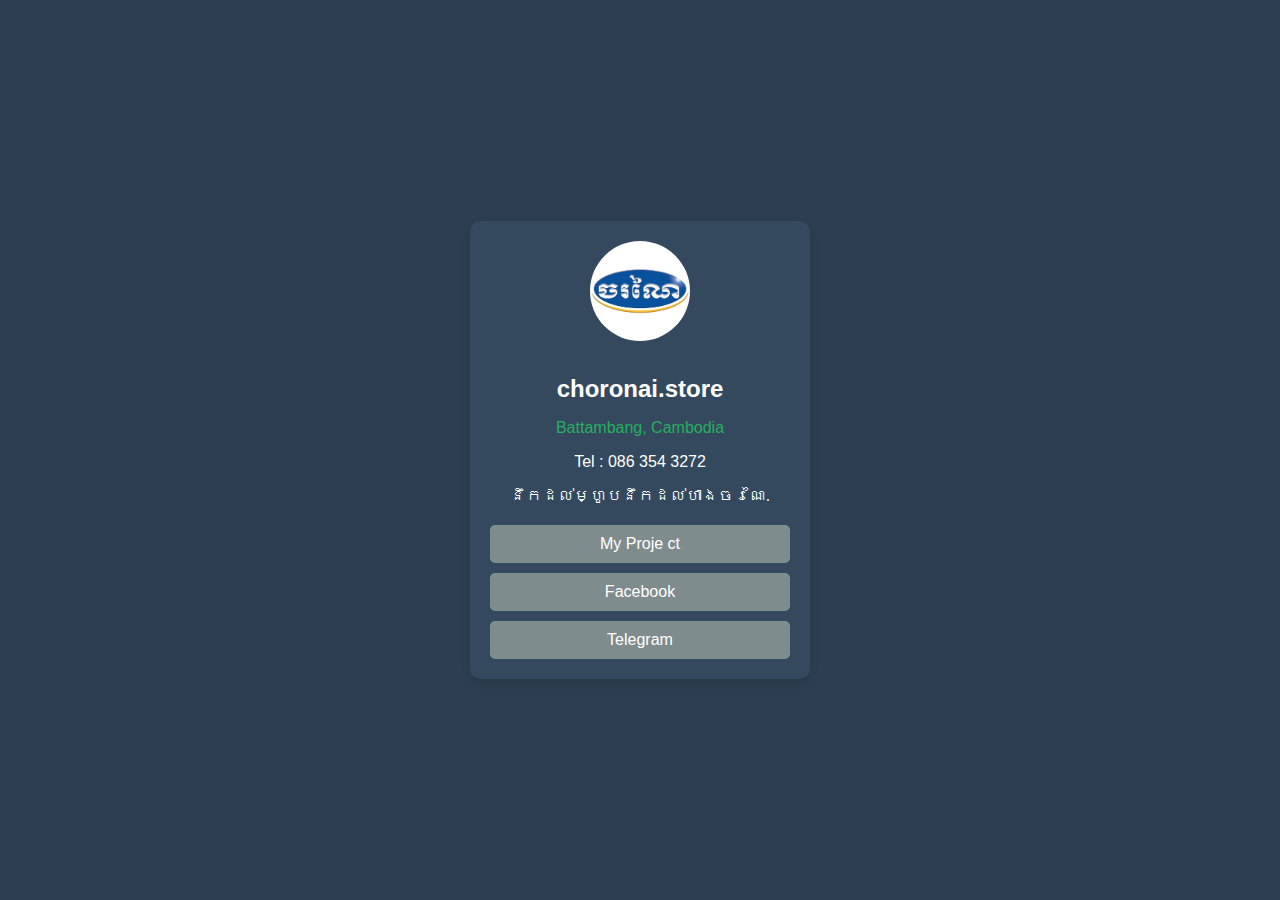
<file: index.html>
<!DOCTYPE html>
<html lang="en">
  <head>
    <meta charset="UTF-8" />
    <meta name="viewport" content="width=device-width, initial-scale=1.0" />
    <title>Profile Card</title>
    <style>
      /* styles.css */
      body {
        display: flex;
        justify-content: center;
        align-items: center;
        height: 100vh;
        background-color: #2c3e50;
        margin: 0;
        font-family: Arial, sans-serif;
      }

      .profile-card {
        background-color: #34495e;
        border-radius: 10px;
        padding: 20px;
        text-align: center;
        width: 300px;
        box-shadow: 0 4px 8px rgba(0, 0, 0, 0.1);
        color: #ffffff;
      }

      .profile-picture {
        width: 100px;
        height: 100px;
        border-radius: 50%;
        margin-bottom: 20px;
      }

      .name {
        margin: 10px 0;
        font-size: 24px;
        font-weight: bold;
      }

      .location {
        color: #27ae60;
        margin-bottom: 10px;
      }

      .description {
        margin-bottom: 20px;
      }

      .social-links {
        display: flex;
        flex-direction: column;
        justify-content: center;
        gap: 10px;
      }

      .button {
        background-color: #7f8c8d;
        border: none;
        padding: 10px 15px;
        text-decoration: none;
        color: #ffffff;
        border-radius: 5px;
        transition: background-color 0.3s ease;
      }

      .button:hover {
        background-color: #bdc3c7;
      }
    </style>
  </head>
  <body>
    <div class="profile-card">
      <img
        src="photo_2025-01-20_21-58-11.jpg"
        alt="https://z-p3-scontent.fpnh5-4.fna.fbcdn.net/v/t39.30808-1/405240209_1018977849331379_4338412654264365292_n.jpg?stp=dst-jpg_s200x200_tt6&_
        nc_cat=100&ccb=1-7&_nc_sid=0ecb9b&_nc_eui2=AeG0418FSFK6Suvgd0KL_HegSz6
        6VWuzOfdLPrpVa7M59_mk568QQTZqgaeEsof5cQ3twFVT4yv6TKZlDXMeq7l1&_nc_ohc=772O
        
        RTP68lcQ7kNvgHU60Un&_nc_zt=24&_nc_ht=z-p3-scontent.fpnh5-4.fna&_nc_gid=A3HL7QKi6faIJ
        Pi4Y9S6sYV&oh=00_AYC-mNkCPPn57uKP_MvNX7_f9r3vAQQwa4e76suGoXPPdQ&oe=676037A9"
        class="profile-picture"
      />

      <h1 class="name">choronai.store</h1>
      <p class="location">Battambang, Cambodia</p>
      <p class="phone">Tel : 086 354 3272</p>
      <p class="description">នឹកដល់ម្ហូបនឹកដល់ហាងចរណៃ.</p>
      <div class="social-links">
        <a
          class="button"
          href="https://www.tiktok.com/@user5825217951610?_t=ZS-8tE0Wrv5Fzz&_r=1"
          >My Proje ct</a
        >
        <a
          class="button"
          href="https://www.facebook.com/choronaishopping"
          >Facebook</a
        >
        <a class="button" href="@Choronaistor">Telegram</a>
      </div>
    </div>
  </body>
</html>
</file>
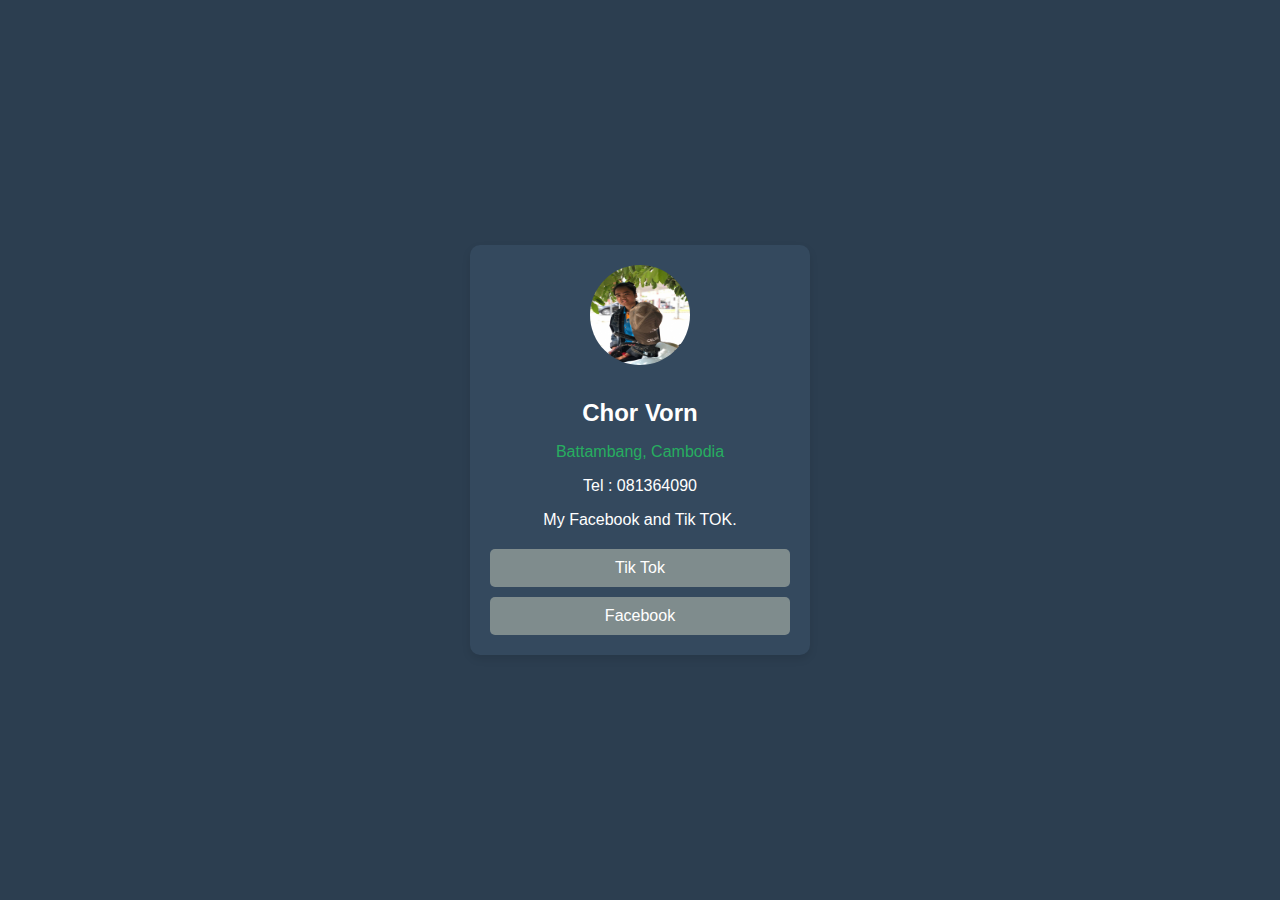
<file: intdex1.html>
<!DOCTYPE html>
<html lang="en">
  <head>
    <meta charset="UTF-8" />
    <meta name="viewport" content="width=device-width, initial-scale=1.0" />
    <title>Profile Card</title>
    <style>
      /* styles.css */
      body {
        display: flex;
        justify-content: center;
        align-items: center;
        height: 100vh;
        background-color: #2c3e50;
        margin: 0;
        font-family: Arial, sans-serif;
      }
      img{
    width: 400px;
    height: 200px;
    border-radius: 50%;
}

      .profile-card {
        background-color: #34495e;
        border-radius: 10px;
        padding: 20px;
        text-align: center;
        width: 300px;
        box-shadow: 0 4px 8px rgba(0, 0, 0, 0.1);
        color: #ffffff;
      }

      .profile-picture {
        width: 100px;
        height: 100px;
        border-radius: 50%;
        margin-bottom: 20px;
      }

      .name {
        margin: 10px 0;
        font-size: 24px;
        font-weight: bold;
      }

      .location {
        color: #27ae60;
        margin-bottom: 10px;
      }

      .description {
        margin-bottom: 20px;
      }

      .social-links {
        display: flex;
        flex-direction: column;
        justify-content: center;
        gap: 10px;
      }

      .button {
        background-color: #7f8c8d;
        border: none;
        padding: 10px 15px;
        text-decoration: none;
        color: #ffffff;
        border-radius: 5px;
        transition: background-color 0.3s ease;
      }

      .button:hover {
        background-color: #bdc3c7;
      }
    </style>
  </head>
  <body>
    <div class="profile-card">
      <img
        src="photo_2025-01-22_10-31-10.jpg"
        alt="https://z-p3-scontent.fpnh5-4.fna.fbcdn.net/v/t39.30808-1/405240209_1018977849331379_4338412654264365292_n.jpg?stp=dst-jpg_s200x200_tt6&_
        nc_cat=100&ccb=1-7&_nc_sid=0ecb9b&_nc_eui2=AeG0418FSFK6Suvgd0KL_HegSz6
        6VWuzOfdLPrpVa7M59_mk568QQTZqgaeEsof5cQ3twFVT4yv6TKZlDXMeq7l1&_nc_ohc=772O
        
        RTP68lcQ7kNvgHU60Un&_nc_zt=24&_nc_ht=z-p3-scontent.fpnh5-4.fna&_nc_gid=A3HL7QKi6faIJ
        Pi4Y9S6sYV&oh=00_AYC-mNkCPPn57uKP_MvNX7_f9r3vAQQwa4e76suGoXPPdQ&oe=676037A9"
        class="profile-picture"
      />

      <h1 class="name">Chor Vorn</h1>
      <p class="location">Battambang, Cambodia</p>
      <p class="phone">Tel : 081364090</p>
      <p class="description">My Facebook and Tik TOK.</p>
      <div class="social-links">
        <a
          class="button"
          href="https://www.tiktok.com/@chhorvorn758?_t=ZS-8tF0NdT3p6l&_r=1"
          >Tik Tok</a
        >
        <a
          class="button"
          href="https://www.facebook.com/share/1DpyajjZX3/?mibextid=LQQJ4d"
          >Facebook</a
        >
        <!-- <a class="button" href="@Choronaistor">Telegram</a> -->
      </div>
    </div>
  </body>
</html>
</file>
